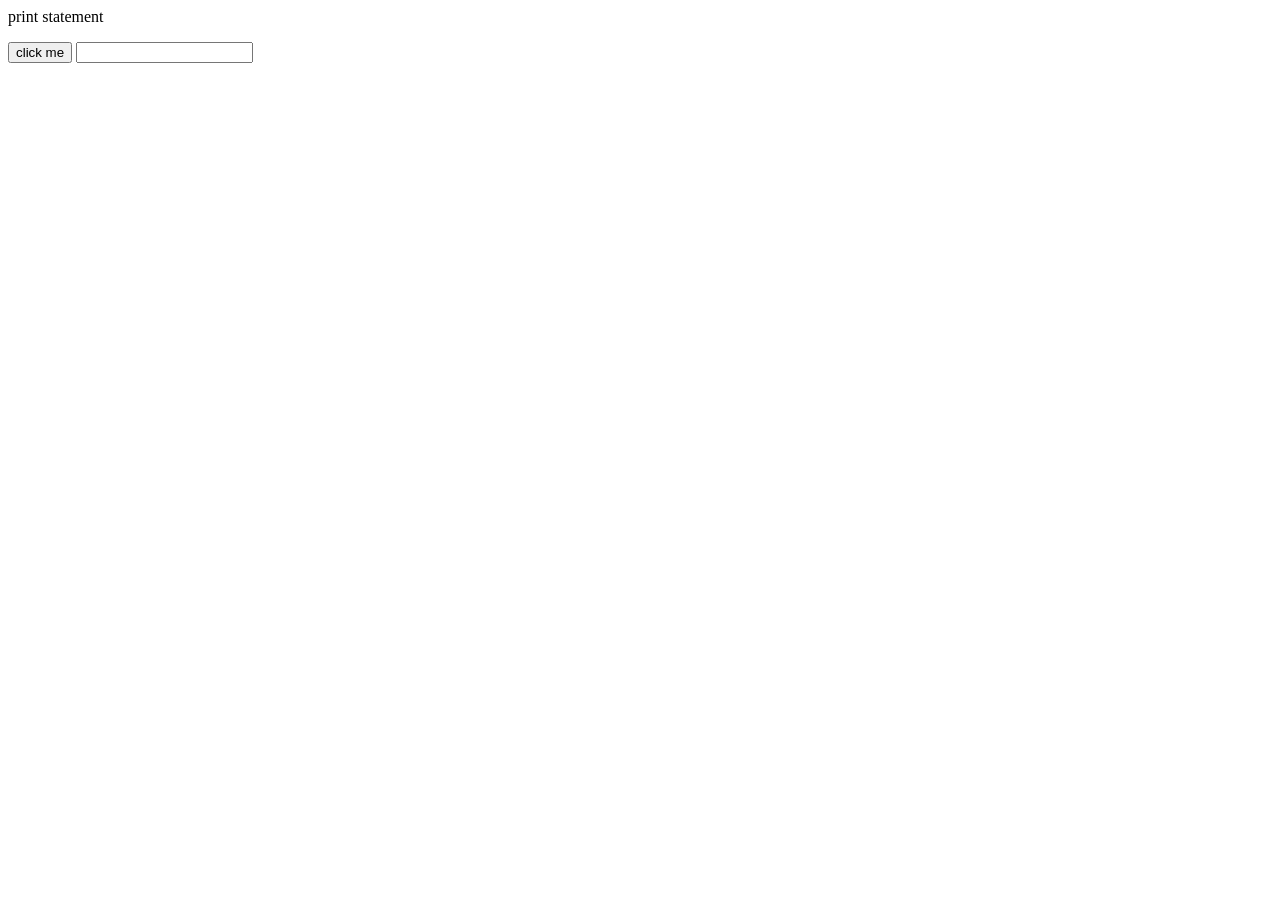
<file: bacis.html>
<html>
    <head></head>
    <body>
        <p id="ptag" class ="pclass">this is my full stack class </p>
        <button onclick="alert('why touch no touch')">click me</button>
        <input type="text" onchange="example()" id="input">
        <p id="inputfield"></p>
        
    </body>
    <script src="bacth.js"></script>
</html>
</file>
